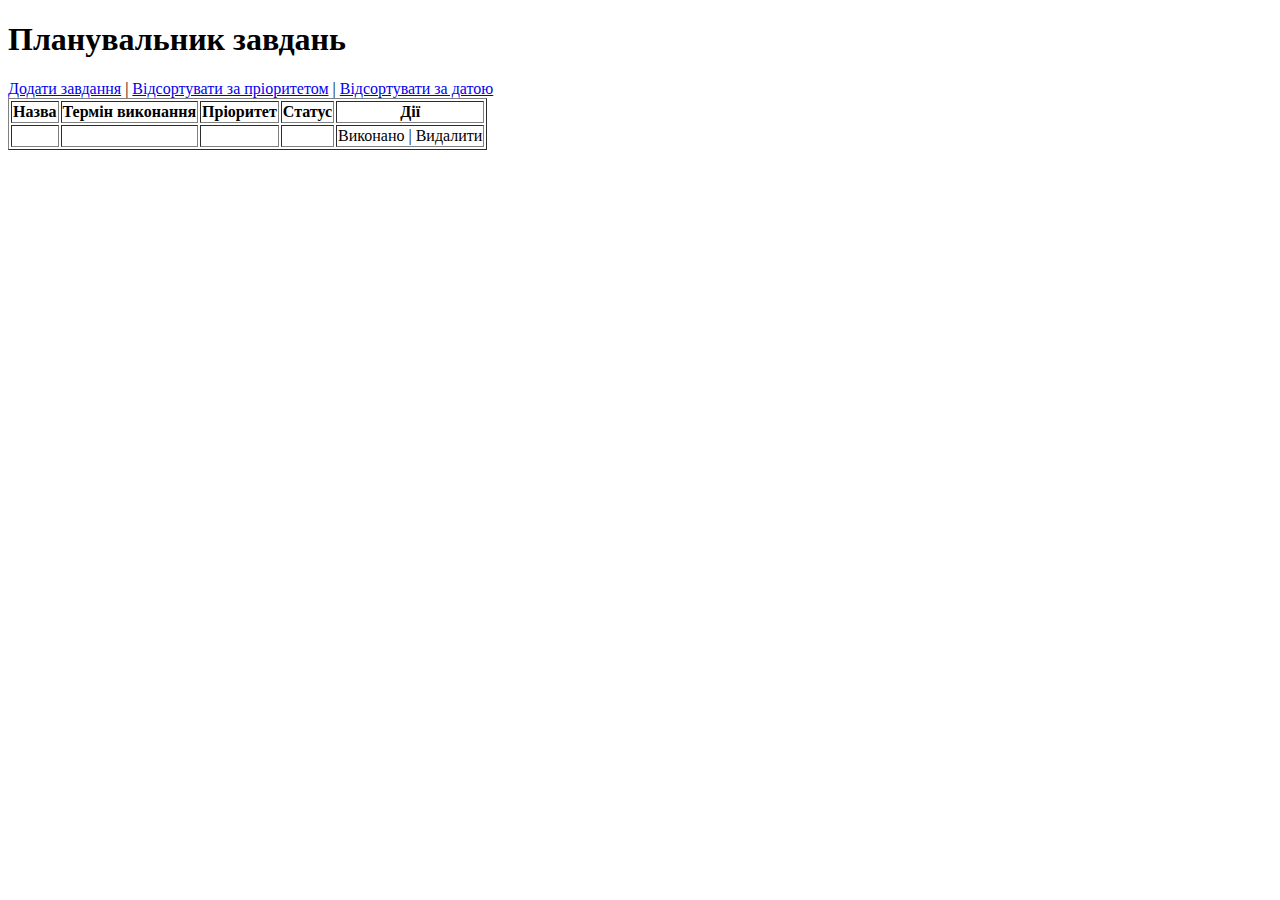
<file: task-planner/target/classes/templates/index.html>
<!DOCTYPE html>
<html xmlns:th="http://www.thymeleaf.org">
<head>
    <meta charset="UTF-8">
    <title>Планувальник завдань</title>
</head>
<body>
<h1>Планувальник завдань</h1>
<a href="/new">Додати завдання</a> |
<a href="/sort/priority">Відсортувати за пріоритетом</a> |
<a href="/sort/date">Відсортувати за датою</a>

<table border="1">
    <tr>
        <th>Назва</th>
        <th>Термін виконання</th>
        <th>Пріоритет</th>
        <th>Статус</th>
        <th>Дії</th>
    </tr>
    <tr th:each="task : ${tasks}">
        <td th:text="${task.title}"></td>
        <td th:text="${task.dueDate}"></td>
        <td th:text="${task.priority}"></td>
        <td th:text="${task.completed ? 'Виконано' : 'У процесі'}"></td>
        <td>
            <a th:href="@{'/complete/' + ${task.id}}">Виконано</a> |
            <a th:href="@{'/delete/' + ${task.id}}">Видалити</a>
        </td>
    </tr>
</table>
</body>
</html>
</file>
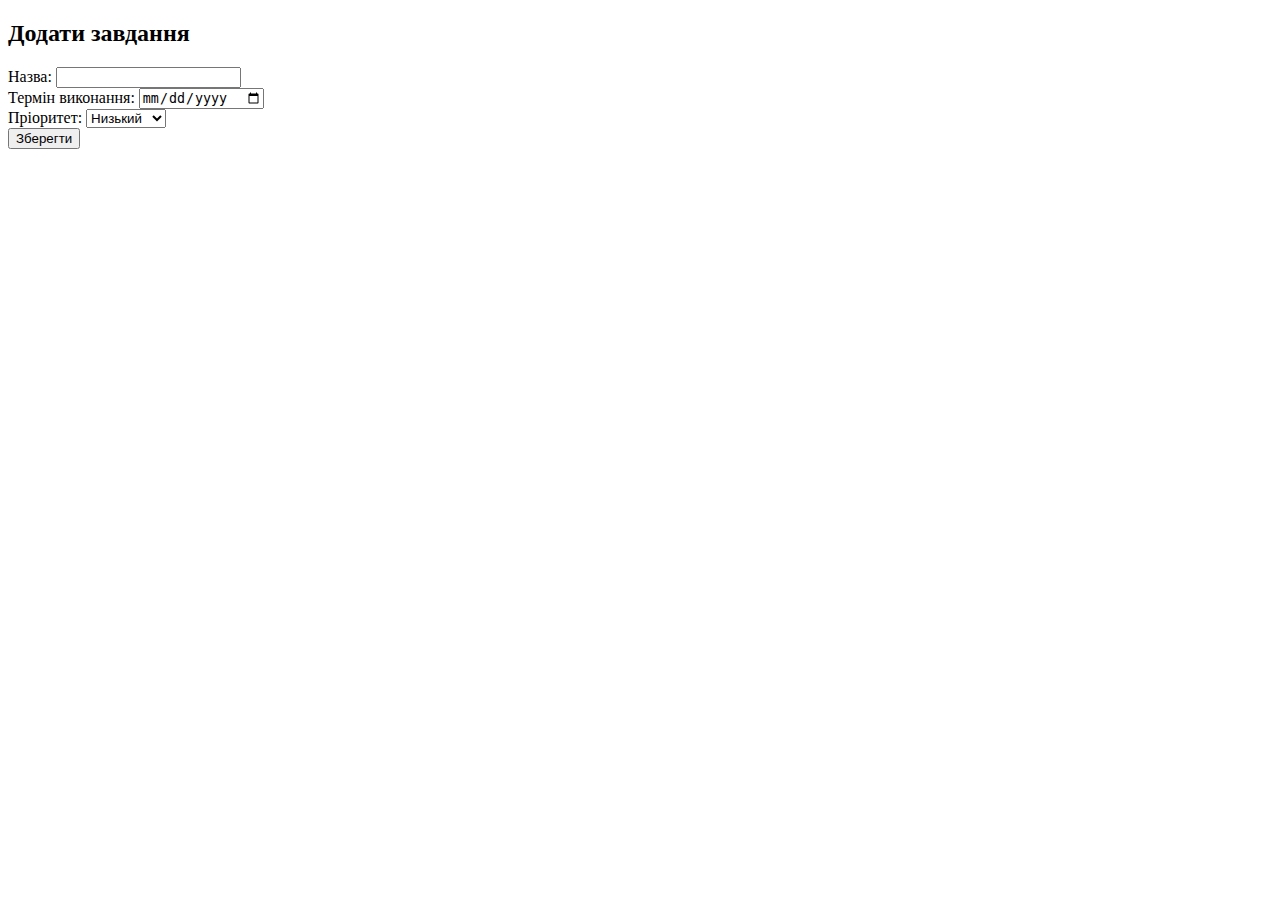
<file: task-planner/target/classes/templates/form.html>
<!DOCTYPE html>
<html>
<head>
    <meta charset="UTF-8">
    <title>Додати завдання</title>
</head>
<body>
<h2>Додати завдання</h2>
<form action="/add" method="post">
    Назва: <input type="text" name="title" required/><br/>
    Термін виконання: <input type="date" name="dueDate" required/><br/>
    Пріоритет:
    <select name="priority">
        <option>Низький</option>
        <option>Середній</option>
        <option>Високий</option>
    </select><br/>
    <button type="submit">Зберегти</button>
</form>
</body>
</html>
</file>
